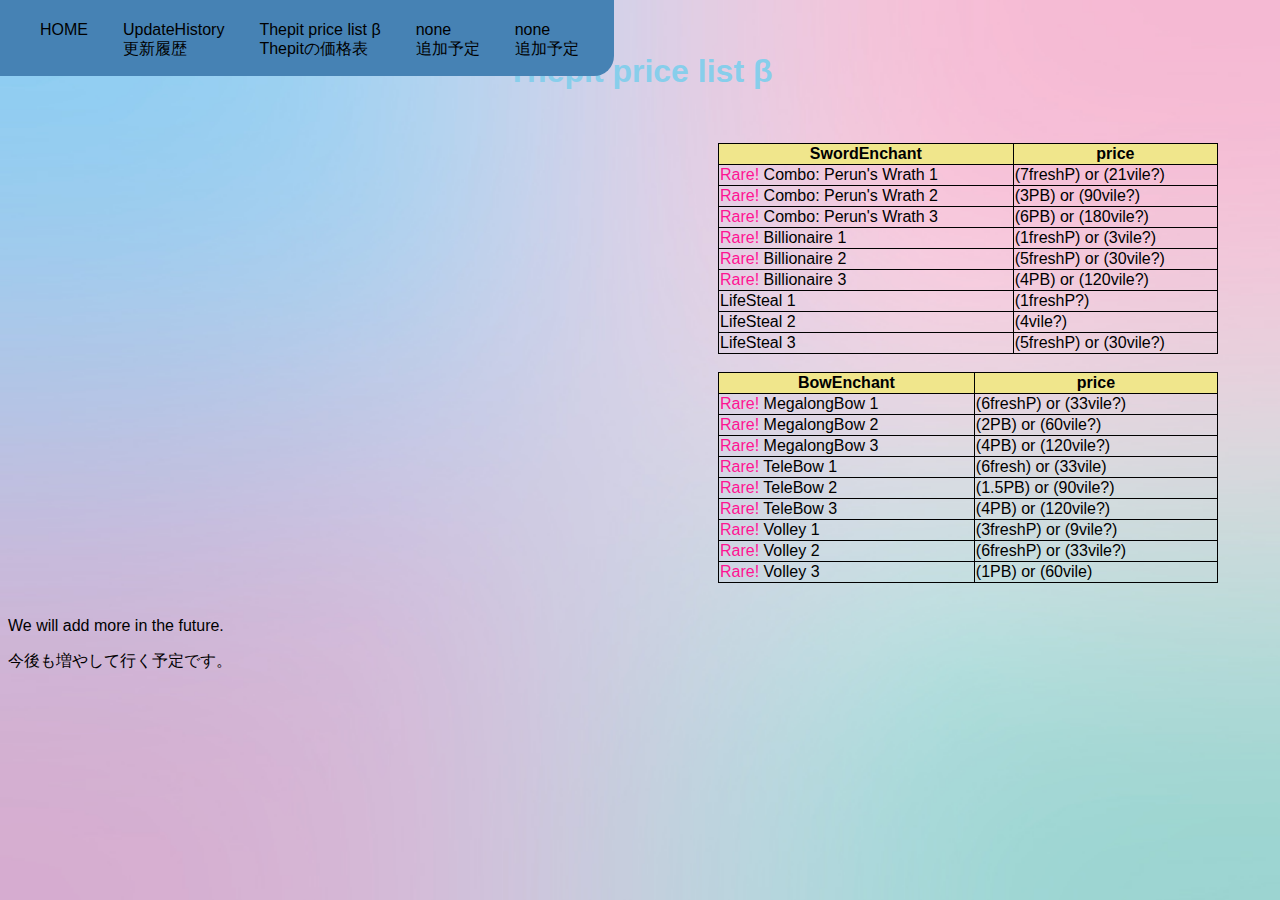
<file: docs/pricelist/pricelist.html>
<!DOCTYPE html>
<head>
<link rel="stylesheet" href="style.css">
<meta charset="utf-8">
<meta name="description" content="Thepit price list">
<meta property="og:title" content="Thepit price list">
<meta property="og:description" content="Thepit price list">
<meta property="og:url" content="#">
<meta property="og:image" content="./image/thepit.png">
<meta property="og:locale" content="ja_JP">
<meta property="og:type" content="website">
<meta name="keywords" content"hypixel,thepit,thepitprice,nekosite,">
<title>Thepit price list</title>
</head>
<body>
  
  
  <p><h1 class="title">Thepit price list β</h1></p>

<nav>
  <ul>
    <li><a href="../index.html">HOME</a></li>
   <li><a href="../update/updatehistory.html">UpdateHistory<br>更新履歴</br></a></li>
 <li><a href="../pricelist/pricelist.html">Thepit price list β<br>Thepitの価格表</br></a></li>
    <li><a href="#">none<br>追加予定</br></a></li>
<li><a href="#">none<br>追加予定</br></a></li>
  </ul>
</nav>

  <table border="1" cellspacing="0"width="500">
<tr>
   <th>SwordEnchant</th> <th>price</th>
  </tr>
  <tr>
   <td><span>Rare!</span> Combo: Perun's Wrath 1</td> <td>(7freshP) or (21vile?)</td>
</tr>
<tr>
 <td><span>Rare!</span> Combo: Perun's Wrath 2</td> <td>(3PB) or (90vile?)</td>
</tr>
<tr>
 <td><span>Rare!</span> Combo: Perun's Wrath 3</td> <td>(6PB) or (180vile?)</td>
</tr>
<tr>
 <td><span>Rare!</span> Billionaire 1</td> <td>(1freshP) or (3vile?)</td>
</tr>
<tr>
 <td><span>Rare!</span> Billionaire 2</td> <td>(5freshP) or (30vile?)</td>
</tr>
<tr>
 <td><span>Rare!</span> Billionaire 3</td> <td>(4PB) or (120vile?)</td>
</tr>
<tr>
   <td>LifeSteal 1</td> <td>(1freshP?)</td>
</tr>
<tr>
   <td>LifeSteal 2</td> <td>(4vile?)</td>
</tr>
<tr>
   <td>LifeSteal 3</td> <td>(5freshP) or (30vile?)</td>
</tr>
</table>
 
 
 
 
<br>
<table border="1" cellspacing="0"width="500">
<tr>
   <th>BowEnchant</th> <th>price</th>
</tr>
<tr>
   <td><span>Rare!</span> MegalongBow 1</td> <td>(6freshP) or (33vile?)</td>
</tr>
<tr>
   <td><span>Rare!</span> MegalongBow 2</td> <td>(2PB) or (60vile?)</td>
</tr>
<tr>
   <td><span>Rare!</span> MegalongBow 3</td> <td>(4PB) or (120vile?)</td>
</tr>
<tr>
   <td><span>Rare!</span> TeleBow 1</td> <td>(6fresh) or (33vile)</td>
</tr>
<tr>
   <td><span>Rare!</span> TeleBow 2</td> <td>(1.5PB) or (90vile?)</td>
</tr>
<tr>
   <td><span>Rare!</span> TeleBow 3</td> <td>(4PB) or (120vile?)</td>
</tr>
<tr>
   <td><span>Rare!</span> Volley 1</td> <td>(3freshP) or (9vile?)</td>
</tr>
<tr>
   <td><span>Rare!</span> Volley 2</td> <td>(6freshP) or (33vile?)</td>
</tr>
<tr>
   <td><span>Rare!</span> Volley 3</td> <td>(1PB) or (60vile)</td>
</tr>
</table>
</br>

<p>We will add more in the future.</p>
<p>今後も増やして行く予定です。</p>

  </body>
</html>
</file>
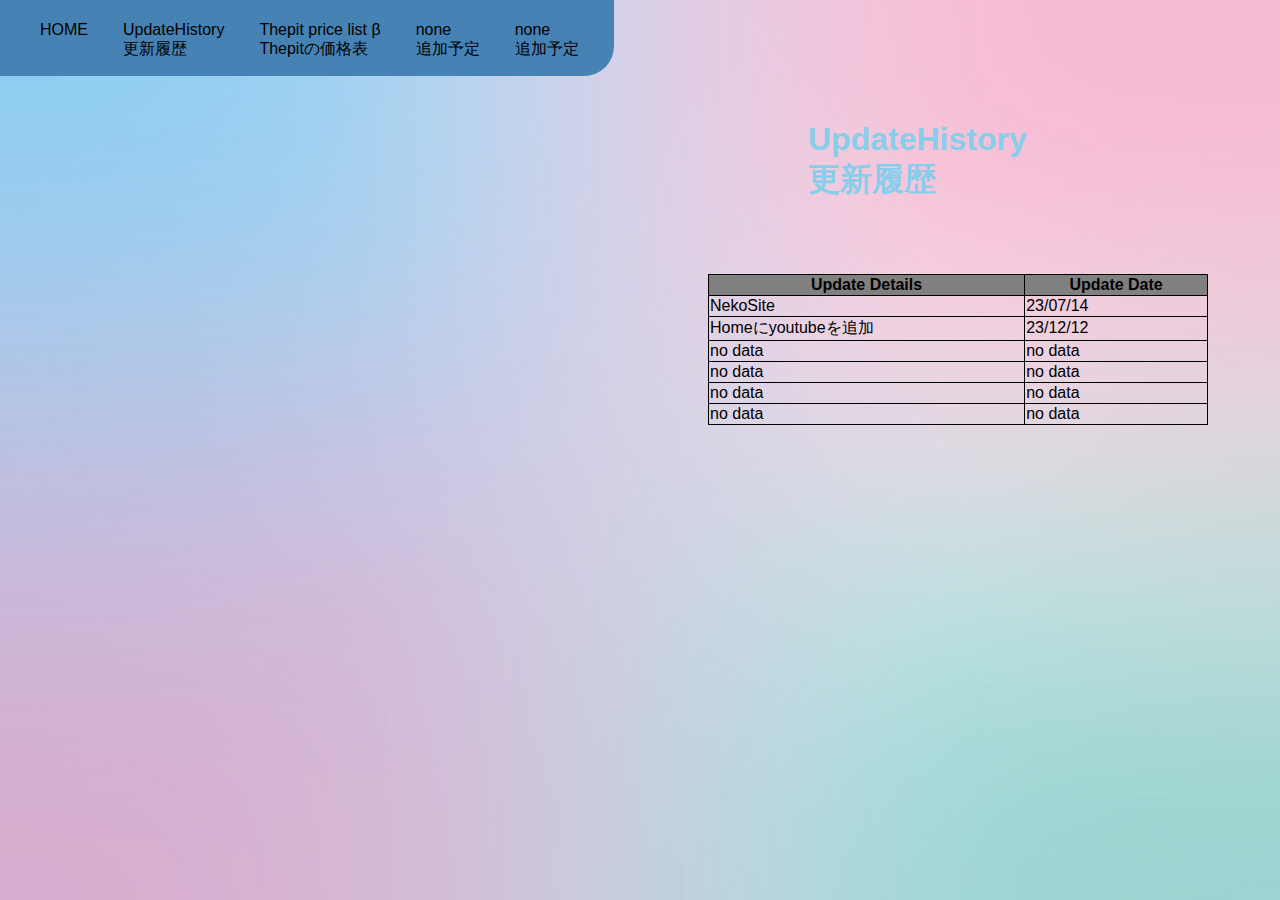
<file: docs/update/updatehistory.html>
<!DOCTYPE html>
<head>
<link rel="stylesheet" href="style.css">
<meta charset="utf-8">
<meta name="robots" content="noindex, nofollow">
 <title>neko site</title>
</head>
<body>
<nav>
<ul>
<li><a href="../index.html">HOME</a></li>
 <li><a href="../update/updatehistory.html">UpdateHistory<br>更新履歴</br></a></li>
<li><a href="../pricelist/pricelist.html">Thepit price list β<br>Thepitの価格表</br></a></li>
 <li><a href="#">none<br>追加予定</br></a></li>
<li><a href="#">none<br>追加予定</br></a></li>
</ul>
</nav>

  <p><h1 class="title">UpdateHistory<br>更新履歴</br></h1></p>


  <table border="1" cellspacing="0"width="500">
    <tr>
    <th>Update Details</th> <th>Update Date</th>
    </tr>
    <tr>
    <td>NekoSite</td> <td>23/07/14</td>
    </tr>
    <tr>
    <td>Homeにyoutubeを追加</td> <td>23/12/12</td>
    </tr>
    <tr>
    <td>no data</td> <td>no data</td>
    </tr>
    <tr>
    <td>no data</td> <td>no data</td>
    </tr>
    <tr>
    <td>no data</td> <td>no data</td>
    </tr>
    <tr>
    <td>no data</td> <td>no data</td>
    </tr>
    </table>


</body>
</file>
<file: docs/pricelist/style.css>
body {
background-image: url("../image/background.jpg");
background-size: cover;
background-repeat:no-repeat;
background-attachment: scroll;
overflow-x: hidden;
}
a:link {
color:black;
}
a:visited {
color:black;
}

a:hover {
color:skyblue;
} 
nav {
 padding-top: 5px;
 box-sizing: border-box;
 position: fixed;
 top: 0;
 left: 0;
font-family: "Arial";
background-color:steelblue;
border-bottom-right-radius:20px;
}
ul {
  display: flex;
}
li {
  list-style: none;
}
a {
  display: block;
  text-decoration: none;
  margin-right: 35px;
}
.title {
text-align: center;
line-height:100px;
color:skyblue;
font-family:"Arial";
}
table {
position: relative ; bottom:0px ; left:710px;
font-family: "Arial";
border-color:black;
border-collapse:collapse;

}
th {
background:khaki;
}
span {
color:deeppink;
}
p {
font-family:"Arial";
}
</file>
<file: docs/update/style.css>
body{
background-image: url("../image/background.jpg");
background-size: cover;
background-repeat:no-repeat;
background-attachment: scroll;
overflow-x: hidden;
}
a:link {
color:black;
}
a:visited {
color:black;
}

a:hover {
color:skyblue;
} 
nav {
 padding-top: 5px;
 box-sizing: border-box;
 position: fixed;
 top: 0;
 left: 0;
font-family: "Arial";
background-color:steelblue;
border-bottom-right-radius:30px;
}
ul {
  display: flex;
}
li {
  list-style: none;
}
a {
  display: block;
  text-decoration: none;
  margin-right: 35px;
}
.title {
position: relative ; bottom:-100px; left:800px;
font-family:"Arial";
color:skyblue;
}
table {
position: relative ; bottom:-150px ; left:700px;
font-family: "Arial";
border-color:black;
border-collapse:collapse;

}
th {
background:gray;
}

p {
font-family:"Arial";
}
</file>
